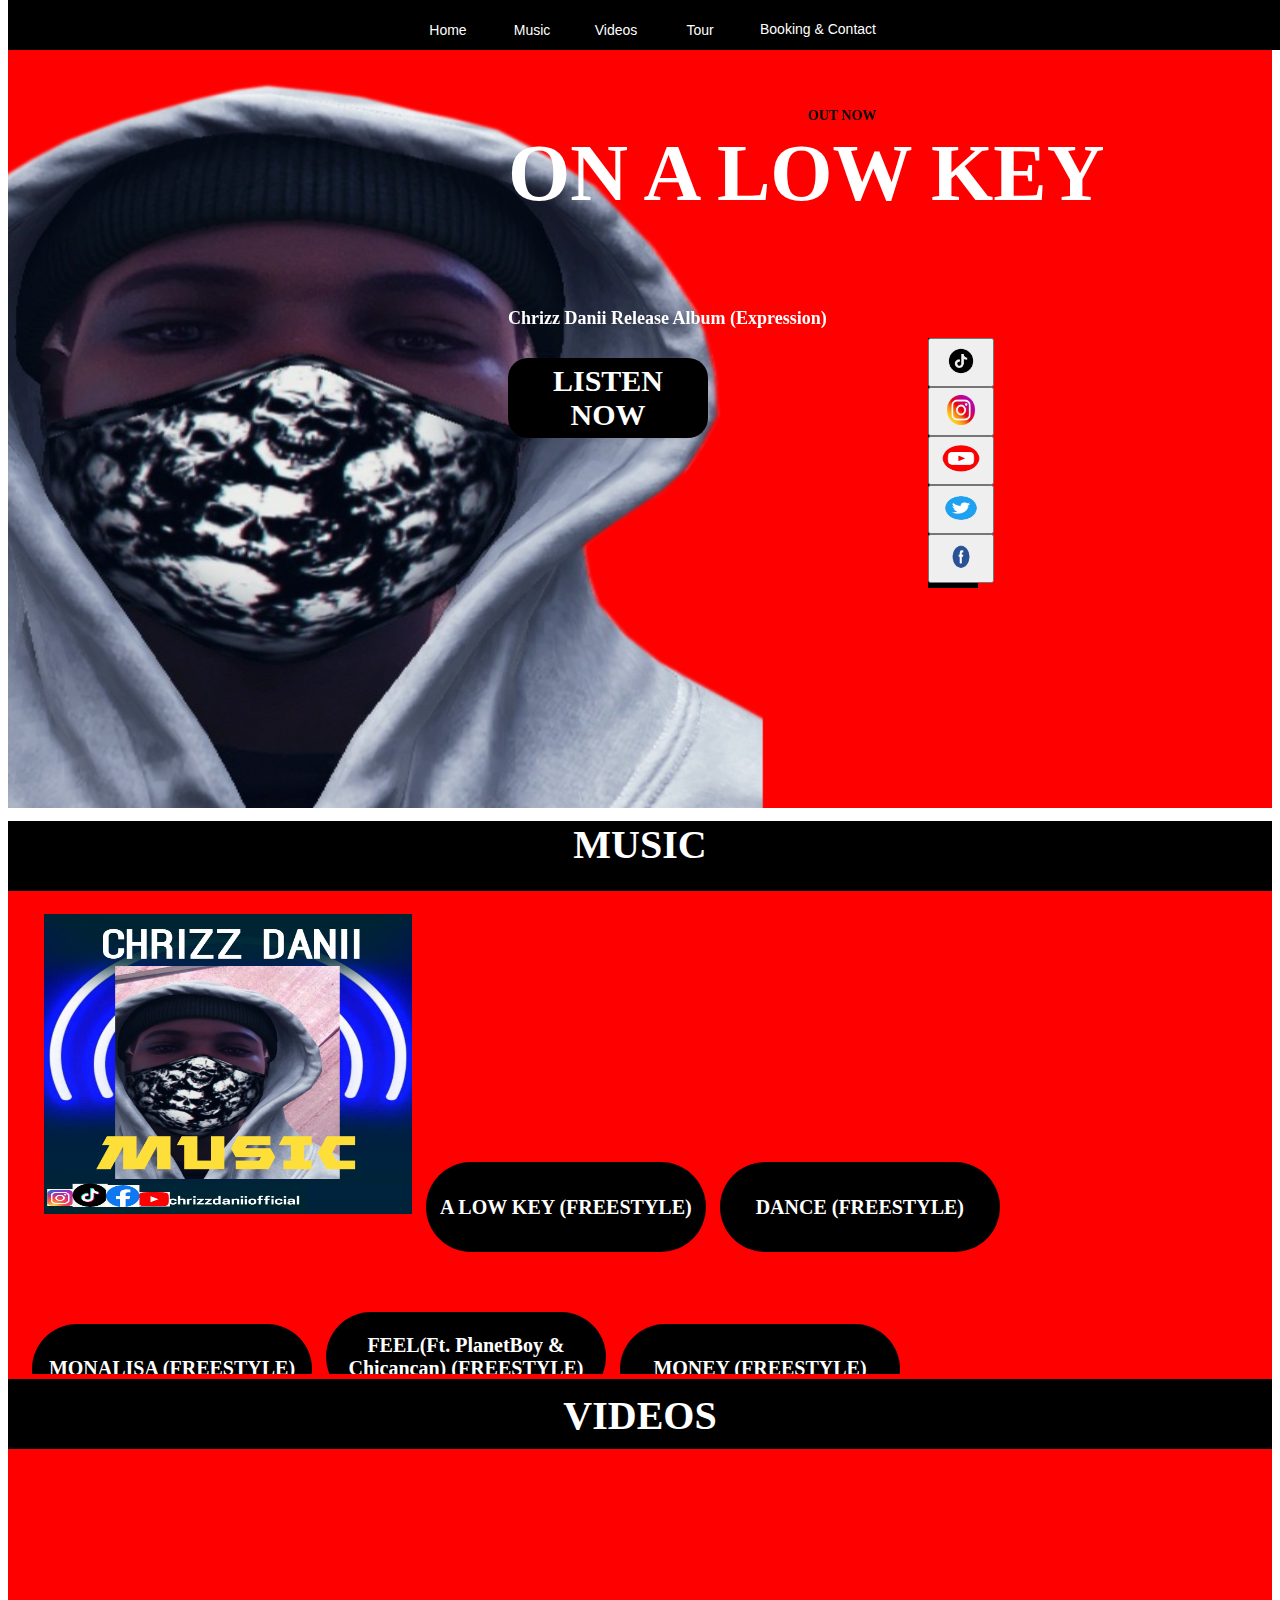
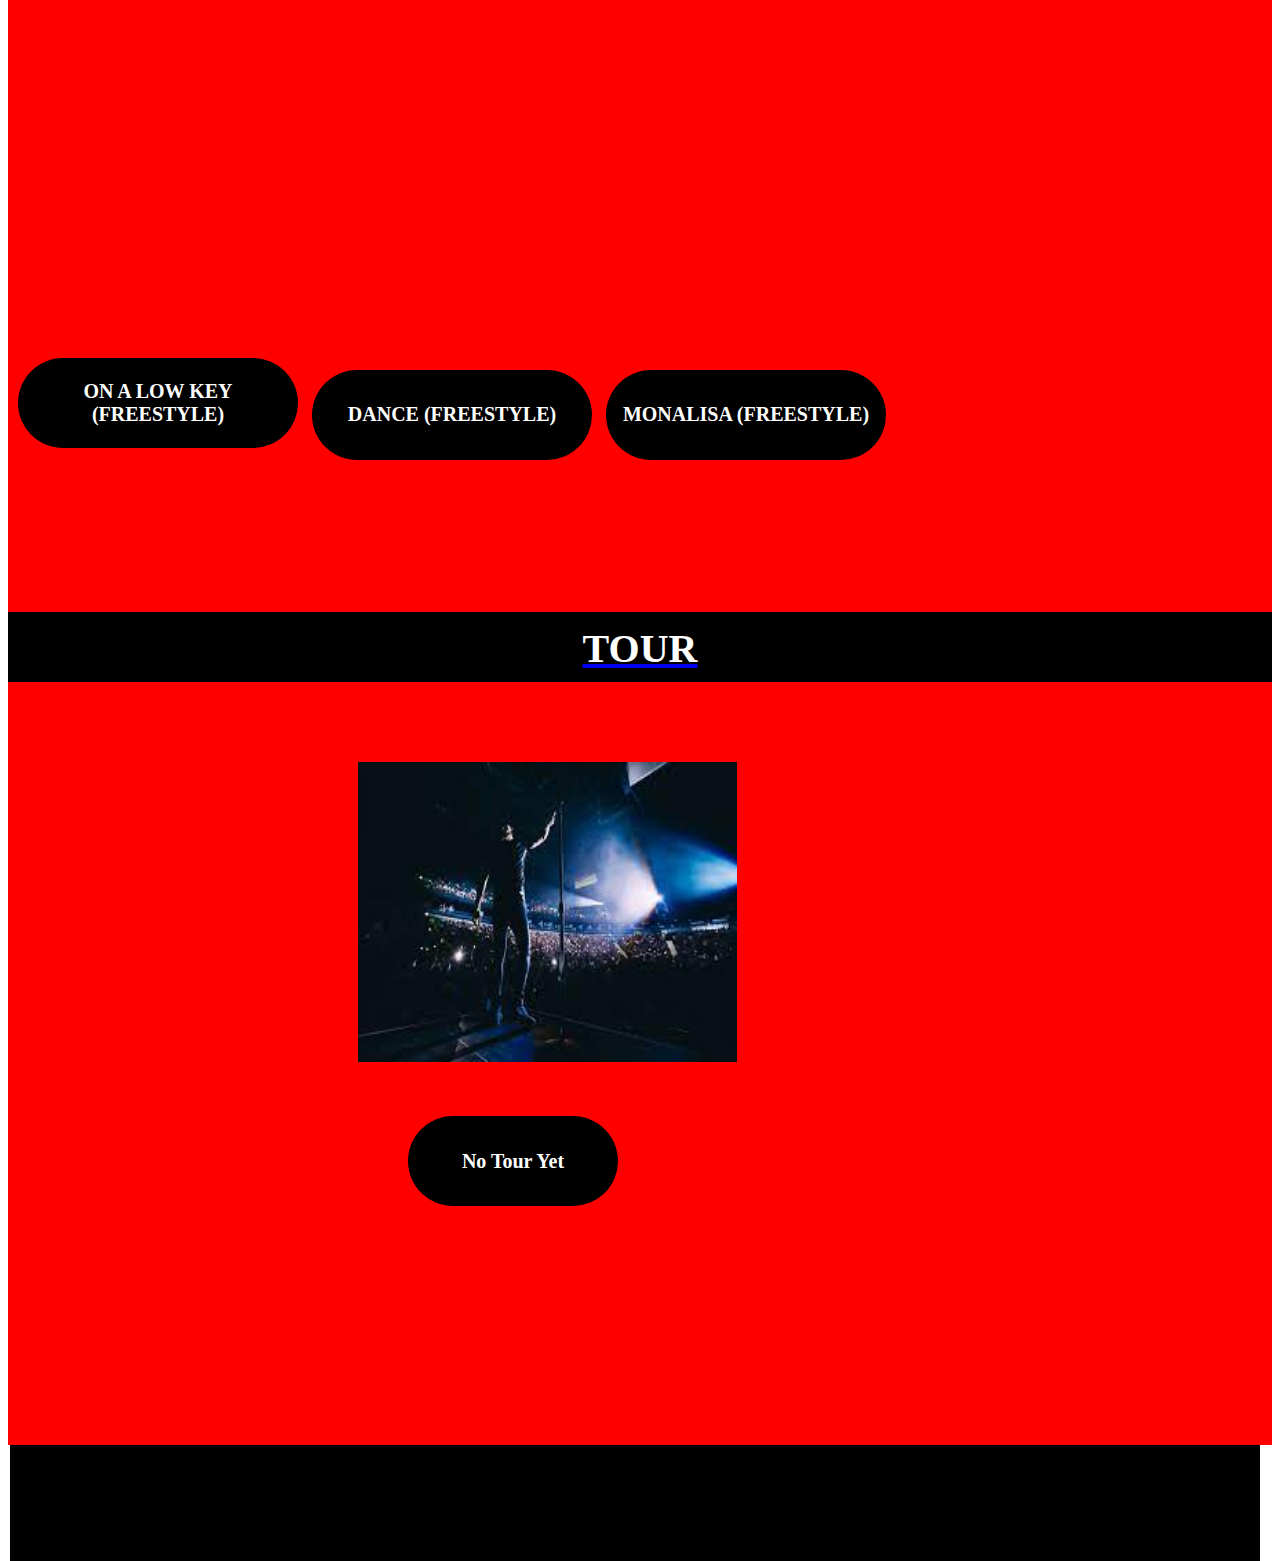
<file: index.html>
<!DOCTYPE html>
<html lang="en">
<head>
    <meta charset="UTF-8">
    <meta http-equiv="X-UA-Compatible" content="IE=edge">
    <meta name="viewport" content="width=device-width, initial-scale=1.0">
    <title>Chrizz Danii</title>
    <link rel="stylesheet" href="home.css">
</head>
<body>
    
  
     <div class="main">   
    <footer>
        
        <nav class="menu">
            
            <ul>
                <div id="navigation">
                <button class="btn"><a href="#home">Home</a></button>
                <button class="btn"><a href="#music">Music</a></button>
                <button class="btn"><a href="#videos">Videos</a></button>
                <button class="btn"><a href="#tour">Tour</a></button>
            </div>
                
            
            </ul>
            <li class="lii"><a href="contact">Booking & Contact</a></li>
        </nav>
        
    </footer>
</div>
<div id="home">
    
<footer class="field">
    <footer class="black">
        <div class="im">
       <button class="vid"><a href="https://tiktok.com/@chrizzdaniiofficial"><img  class="ww" src="w-removebg-preview.png"></a></button>
       <button class="vid"><a href="https://www.instagram.com/chrizzdaniiofficial/"><img  class="ww" src="we-removebg-preview.png"></a></button>
       <button class="vid"><a href="https://youtube.com/@chrizzdaniiofficial"><img  class="ww" src="wee-removebg-preview.png"></a></button>
       <button class="vid"><a href="https://twitter.com/@chrizzdaniiofficial"><img  class="ww" src="weee-removebg-preview.png"></a></button>
       <button class="vid"><a href="https://www.facebook.com/profile.php?id=100090996523789"><img  class="ww" src="weeee-removebg-preview.png"></a> </button>

    </div>
 
    </footer>  
<p class="out">OUT NOW</p>
<p class="on">ON A LOW KEY</p>
<p class="get">Chrizz Danii Release Album (Expression)</p>
<button class="btnn"><a href="https://audiomack.com/chrizzdaniiofficial/song/on-a-low-key">LISTEN NOW</a></button>
<img class="chr" src="chris.png">

</footer>
</div>
<footer class="all">
<footer class="music">

<div id="music">
<p class="mus">MUSIC</p>

<fieldset class="over">

    <img class="imgg" src="chrizz.png">

<button class="imgbtn"><a href="https://audiomack.com/chrizzdaniiofficial/song/on-a-low-key"> A LOW KEY (FREESTYLE)</a></button>

<button class="imgbtn"><a href="https://audiomack.com/chrizzdaniiofficial/song/dance">DANCE (FREESTYLE)</a></button>

<button class="imgbtn"><a href="https://audiomack.com/chrizzdaniiofficial/song/monalisa">MONALISA (FREESTYLE)</a></button>

<button class="imgbtn"><a href="https://audiomack.com/chrizzdaniiofficial/song/feel">FEEL(Ft. PlanetBoy & Chicancan) (FREESTYLE)</a></button>


<button class="imgbtn"><a href="https://audiomack.com/chrizzdaniiofficial/song/free-style">MONEY (FREESTYLE)</a></button>
</fieldset>





</div>
<div id="videos">
<footer class="alll">
    <footer class="musicc">
    <p class="muss">VIDEOS</p>
    <div id="videoContainer">
        
        <iframe class="ifr" width="660" height="415" src="https://www.youtube.com/embed/x1kaZwZs3ZQ?si=O7FCWuSN1H-m5pz-" title="YouTube video player" frameborder="0" allow="accelerometer; autoplay; clipboard-write; encrypted-media; gyroscope; picture-in-picture; web-share" allowfullscreen></iframe>
        </div>
    
    <button class="imgbtn" ><a href="https://youtu.be/omuvOjdgR9s?si=WZTRB6BHcE_o8MUh"> ON A LOW KEY (FREESTYLE)</a></button>
    <button class="imgbtn" ><a href="https://youtu.be/x1kaZwZs3ZQ?si=QpM7wkKDBBYZrC7K"> DANCE (FREESTYLE)</a></button>
    <button class="imgbtn" ><a href="https://youtu.be/RiO7_fCRWC8?si=33HpF6qzxiF9kl4M"> MONALISA (FREESTYLE)</button>
    
   
    
    </footer>
    </footer>
    </div>

    <div id="tour">
        <footer class="alll">
        <footer class="musicc">
        <p class="mus">TOUR</p>
        <img class="imggg" src="new.jpg">
        <button class="imgbtnn"> No Tour Yet</button>
    
        </footer>
        </footer>
        </div>

      
<fieldset class="foot"></fieldset>
<script>
    // JavaScript to smooth scroll to sections when a navigation link is clicked
    const navigationLinks = document.querySelectorAll('#navigation a');
    
    navigationLinks.forEach(link => {
        link.addEventListener('click', function(e) {
            e.preventDefault(); // Prevent the default link behavior
            const targetId = this.getAttribute('href').substring(1); // Get the target section's ID
            const targetSection = document.getElementById(targetId); // Find the target section
            targetSection.scrollIntoView({ behavior: 'smooth' }); // Scroll to the target section smoothly
        });
    });
</script>
</body>
</html>
</file>
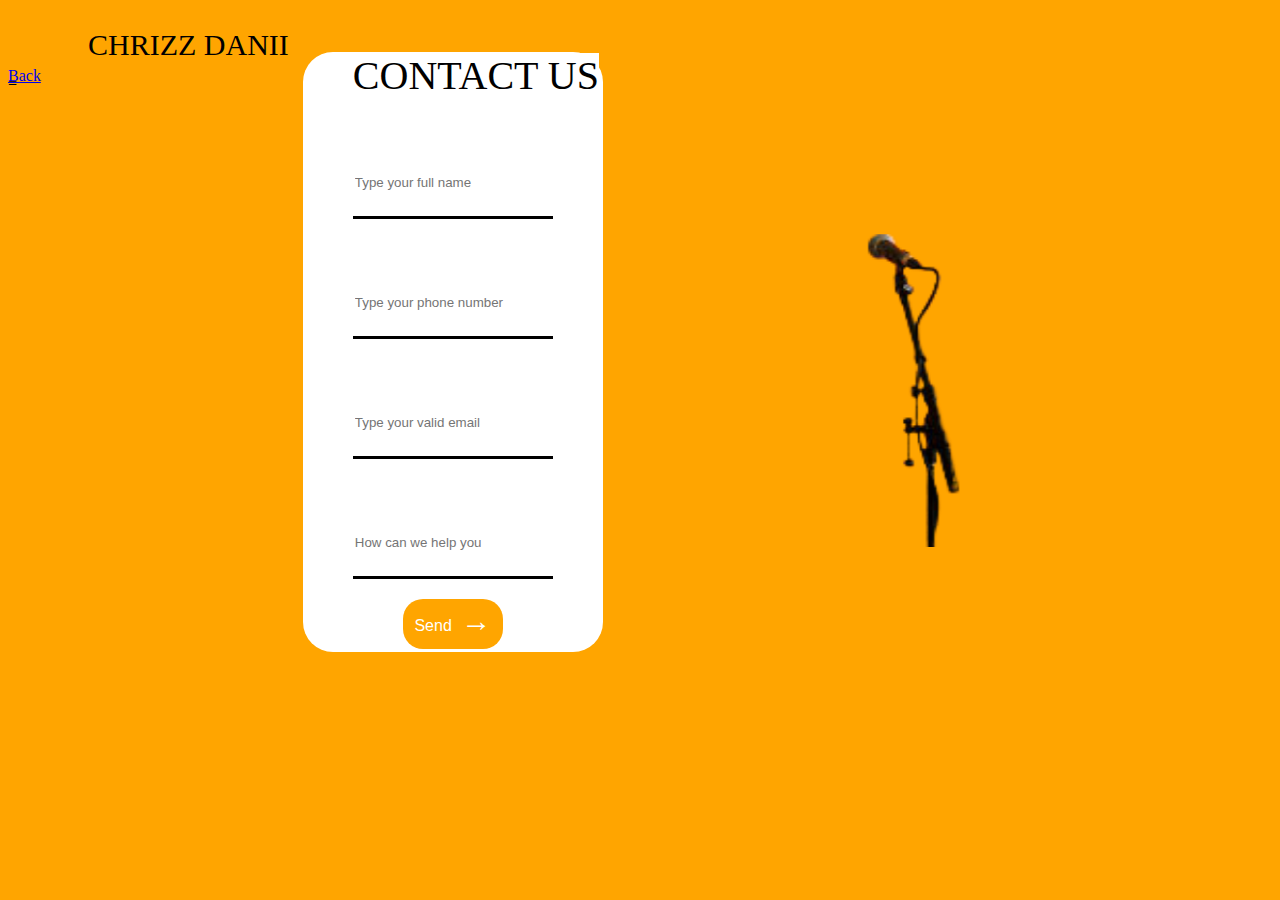
<file: contact.html>
<html>
<head>
<title> Contact-Chrizz Danii </title>
<style>
*
{
background:orange;
}
.bt{
margin-left:800px;

}
.bt button {
width:150px;
height:50px;
color:white;
font-family:Arial;
font-size:12px;
background-color:orange;
border-radius:5px;
}
.bt button a {
text-decoration:none;
color:white;
font-family:Arial;
font-size:16px;


}
.logo{
margin-left:80px;
margin-top:20px;
border :none;
font-family:impact;
font-size:30px;
color:black;

}

.text form{
margin-left:10px;
margin-top:5px;
width:300px;
height:600px;
border-radius:30px;
background-color:white;
}
.text il{

font-family:Forte;
margin-left:50px;
margin-top:300px;
font-size:40px;
background-color:white;
color: black
}
.text input {
background-color:white;
display:flex;
margin-top:50px;
margin-left:50px;
width:200px;
height:70px;
border:none;
outline:none;
border-bottom:solid black;
}
.text input:hover{
border:solid black;
outline: solid black;
text-align: center;
}
.text button{
margin-top:20px;
width:100px;
height:50px;
color:white;
font-family:Arial;
font-size:16px;
background-color:orange;
border-radius:20px;
margin-left:100px;
border:none;
outline:none;
}
.text button:hover{
    background:white;
    border: solid orange;
    color:black;
    font-size:18px;
}
.text button span {
    background:orange;
    font-size:30px;
    line-height:15px;
    margin-left:5px;
    
    }
     .text button span:hover{
         background:white;
         color: orange;         
     }
     .menu-icon {
  display: inline-block;
  
  
}

.menu-icon span {
  display: block;
  width: 25px;
  height: 3px;
  margin: 5px 0;
  background-color: #333;
  
}

.menu-icon:hover span {
  background-color: #555;
  
}

.menu {
  display: none;
  
  
  
}

.menu.active {
  display: block;
  
  
}

.menu ul {
  list-style: none;
  margin: 0;
  padding: 0;
  margin-bottom:250px;
 
}

.menu li {
  margin: 40px 0;
  text-align: center;
 
}

.menu a {
  text-decoration: none;
  color: #fff;
  font-size:20px;
}

.content{
    display: inline-block;
}
.text{
  display: inline-flex;
}
.fri{
  margin-left: 100px;
  width: 400px;
  height: 500px;

}

</style>
<body>
<div class = "content">
<div class = "logo">
<il>CHRIZZ DANII</il>
</div>
<div class="menu-icon">
  <span><a href="/"> Back</a></span>
  =
</div>
</div>


<div class = "text">
<form action="" method="post">
<il>CONTACT US</il>

            <input type="text" id= "name" placeholder="Type your full name" required>
			<input type="text" id= "phone" placeholder="Type your phone number" required>
			<input type="email" id= "email" placeholder="Type your valid email" required>
			<input type="text" id= "text area" placeholder="How can we help you" required>
			<button > Send <span>&#8594</span> </button>
      
			</form>
      <img class="fri" src="tap.png">
				</div>
				
	

		
</body>
</head>
</html>
</file>
<file: home.css>
.text{
    display: flex;

}

.text form{
margin-left:30px;
margin-top:5px;
width:300px;
height:550px;
border-radius:30px;
background-color:white;

}
.text il{

font-family:Forte;
margin-left:50px;
margin-top:300px;
font-size:40px;
background-color:white;
color: black;
text-decoration: none;
}
.text input {
background-color:white;
display:flex;
margin-top:20px;
margin-left:50px;
width:200px;
height:70px;
border:none;
outline:none;
border-bottom:solid black;
}
.text input:hover{
border:solid black;
outline: solid black;
text-align: center;

}
.text button{
margin-top:20px;
width:100px;
height:50px;
color:white;
font-family:Arial;
font-size:16px;
background-color:orange;
border-radius:20px;
margin-left:100px;
border:none;
outline:none;
}
.text button:hover{
    background:white;
    border: solid orange;
    color:black;
    font-size:18px;
}
.text button span {
    background:orange;
    font-size:30px;
    line-height:15px;
    margin-left:5px;
    
    }
     .text button span:hover{
         background:white;
         color: orange;         
     }
     

.main footer{
    background:black ;
    width: 100%;
    height: 50px;
    position: fixed;
    top: 0;
 
}
.music{
    background:black ;
    width: 100%;
    height: 70px;
    

    
}
.musicc{
    background:black ;
    width: 100%;
    height: 70px;
    
 
    
}


.ifr{
    margin-left: 170px;
    border-radius: 30px;
}
.alll{
    height: 833px;
    width: 100%;
    background:red;
    border: none;
    outline: none;
    display: flex;
    

}

.menu{
display: flex;

}
.lii{
    margin-top: 20px;
    margin-left: 20px;
}
.menu ul{
    list-style: none;
    
    padding: 0;
    margin: 15px 0;
    margin-left: 400px; 

}
 
.menu li{
    display: inline-block;
}
.menu a{
    text-decoration: none;
    color: white;
    font-size: 14px;
    font-family: -apple-system, BlinkMacSystemFont, 'Segoe UI', Roboto, Oxygen, Ubuntu, Cantarell, 'Open Sans', 'Helvetica Neue', sans-serif;
}
.field{
    height: 800px;
    width: 100%;
    background: red;
    border: none;
    outline: none;
    
    
  
    
}
.foot{
    height: 100px;
    width: 97%;
    background: black;
    border: none;
    outline: none;  
}
.btn{
    background: black;
    border: none;
    outline: none;
    width: 80px;
    height: 30px;
    cursor: pointer;
}
.btn:hover{
    background: white;
    border: none;
    outline: none;
    color: black;
    font-family: -apple-system, BlinkMacSystemFont, 'Segoe UI', Roboto, Oxygen, Ubuntu, Cantarell, 'Open Sans', 'Helvetica Neue', sans-serif;
 
}
.btn:hover a{
    color: black;
    font-weight: 600%;
}
.chr{
    width: 60%;
    height: 800px;
}
.all{
    height: 600px;
    width: 100%;
    background:red;
    border: none;
    outline: none;
    
   
    
}
.out{
    font-size: 14px;
    font-weight: 600;
    font-family: Berlin Sans FB;
    margin-top: 100px;
    margin-left: 800px;
   position: absolute;
    color:black;
}
.on{
    font-size: 80px;
    font-weight: 600;
    font-family: Berlin Sans FB;
    margin-top: 120px;
    margin-left: 500px;
    position:absolute;
    color:white;
}
.imgg{
    width: 30%;
    height: 300px;
    margin-left: 22px;
    display:inline-block ;
   
}
.imggg{
    width: 30%;
    height: 300px;
    margin-left: 350px;
    margin-top: 50px;
}
.imgggg{
    width: 40%;
    height: 400px;
    margin-left: 160px;
    margin-top: 10px;
    
}


.muss{
    font-size: 40px;
    font-weight: 600;
    font-family: Berlin Sans FB;
    margin-top: 13px;
    text-align: center;
    color:white;
}
.mus{
    font-size: 40px;
    font-weight: 600;
    font-family: Berlin Sans FB;
    margin-top: 13px;
    text-align: center;
    color:white;
}
.get{
    font-size: 18px;
    font-weight: 600;
    font-family: Cambria, Cochin, Georgia, Times, 'Times New Roman', serif;
    margin-top: 300px;
    margin-left: 500px;
    position:absolute;
    color:white;
}
.niced{
    font-size: 18px;
    font-weight: 600;
    font-family: Cambria, Cochin, Georgia, Times, 'Times New Roman', serif;
    margin-top: 300px;
    margin-left: 550px;
    position:absolute;
    color:white;
}

.btnn{

    margin-top: 350px;
    margin-left: 500px;
    position:absolute;
    background: black;
    color:white; 
    width: 200px;
    height: 80px;
    border: none;
    outline: none;
    border-radius: 20px;
     
}
.over{

    height: 450px;
    overflow-x: scroll;
    display: inline-block;
    width: 97%;
    border: none;
}    
.im{
    position: absolute;
    
} 
.ww{
    width: 40px;
    height: 30px;
    margin: 5px;
}


.black{
    background: black;
    width: 50px;
    height: 250px;

    position: fixed;
    margin-top: 330px;
    margin-left: 920px;
}
.imgbtn{
    margin-top: 60px;
    margin-left: 10px;
  
    background:black;
    color:white; 
    width: 280px;
    height: 90px;
    border: none;
    outline: none;
    border-radius: 100px;
    
    font-size: 20px;
    font-weight: 600;
    font-family:Berlin Sans FB;
    text-decoration: none;
}

.imgbtn a{
    font-size: 20px;
    font-weight: 600;
    font-family:Berlin Sans FB;
    color:white; 
    text-decoration: none;
}
.imgbtn:hover{
    color: red;
}
.imgbtnn{
    margin-top: 50px;
    margin-left: 400px;
    
    background:black;
    color:white; 
    width: 210px;
    height: 90px;
    border: none;
    outline: none;
    border-radius: 100px;
    cursor: pointer;
    font-size: 20px;
    font-weight: 600;
    font-family:Berlin Sans FB;
    text-decoration: none;
}

.imgbtnn:hover{
    color: red;
}
.btnn:hover{
    background:transparent;
    outline: solid black;
    border: black;

}
.btnn:hover a{
    font-size: 30px;
    font-weight: 600;
    font-family:Berlin Sans FB;
    color:black; 
    text-decoration: none;

}
.btnn a{
    font-size: 30px;
    font-weight: 600;
    font-family:Berlin Sans FB;
    color:white; 
    text-decoration: none;
}
</file>
